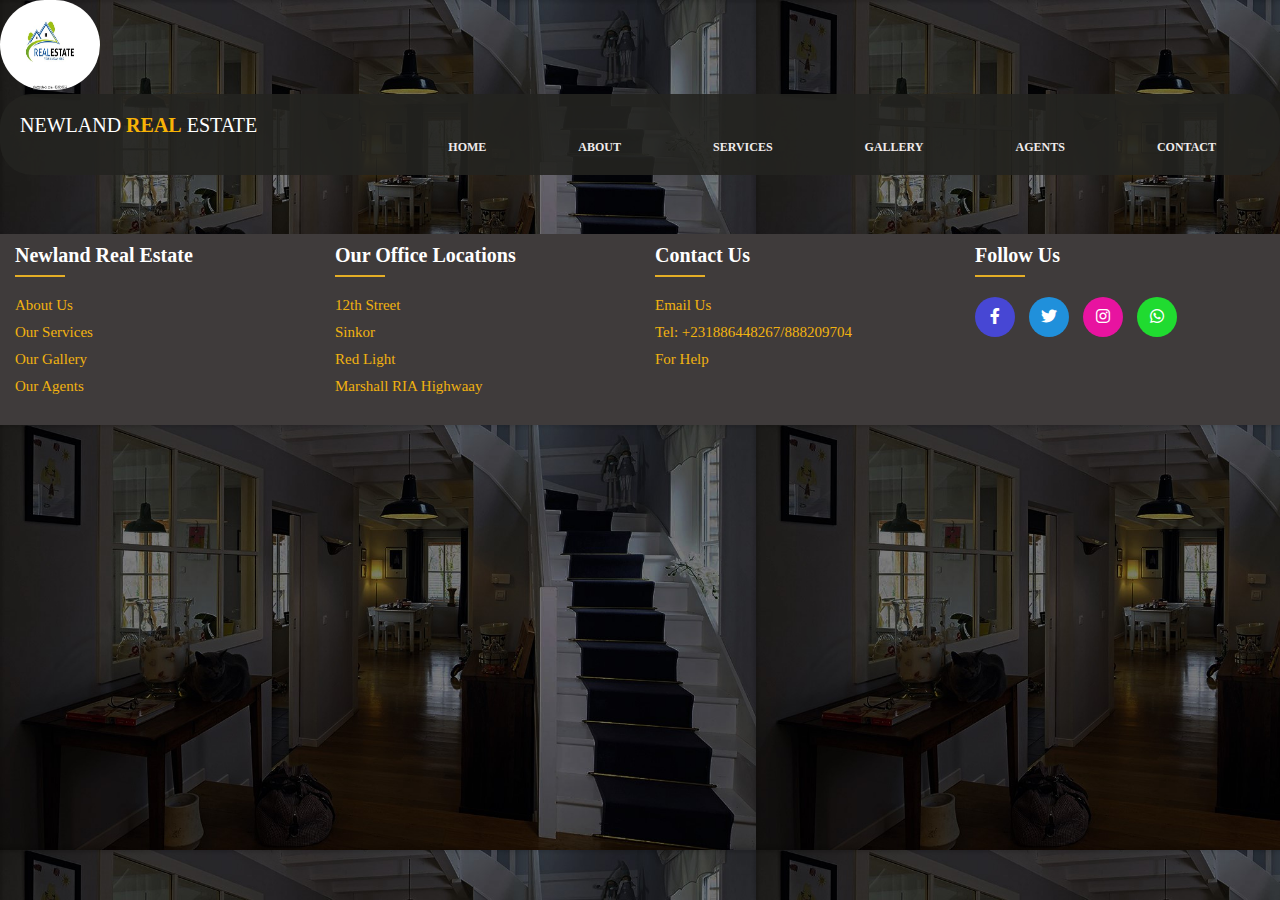
<file: index.html>
<!DOCTYPE html>
<html lang="en">
<head>
    <meta charset="UTF-8">
    <meta http-equiv="X-UA-Compatible" content="IE=edge">
    <meta name="viewport" content="width=device-width, initial-scale=1.0">
    <title>Real Estate Website</title>
    <link rel="stylesheet" href="css/styles.css">
    <link rel="stylesheet" href="https://cdnjs.cloudflare.com/ajax/libs/font-awesome/6.0.0-beta2/css/all.min.css">
</head>
<body>
    <header>
        <!--logo-section-->
        <div class="logo">
            <img src="images/logo.jpg" alt="real estate logo">
        </div>
        <!--menu-section-->
        <div class="menu">
            <div class="brand-name">
                Newland <span>Real</span> Estate
            </div>
            <ul type="none">
                <li><a href="index.html">Home</a></li>
                <li><a href="about.html">About</a></li>
                <li><a href="services.html"> Services</a></li>
                <li><a href="gallery.html"> Gallery</a></li>
                <li><a href="agent.html">Agents</a></li>
                <li><a href="contact.html">Contact</a></li>
            </ul>
        </div>
    </header>
    <main>
        <marquee behavior="scroll" direction="left" scrollamount="15">
            <h3>Find your dream home with affordable price</h3>
        </marquee>
        
    </main>
    <footer class="footer">
        <div class="container">
            <div class="row">
                <div class="footer-col">
                    <h4>Newland Real Estate</h4>
                    <ul>
                        <li><a href="about.html">about us</a></li>
                        <li><a href="services.html">our services</a></li>
                        <li><a href="gallery.html">our gallery</a></li>
                        <li><a href="agent.html">our agents</a></li>
                    </ul>
                </div>
                <div class="footer-col">
                    <h4>our office locations</h4>
                    <ul>
                        <li><a href="">12th Street</a></li>
                        <li><a href="">Sinkor</a></li>
                        <li><a href="">Red Light</a></li>
                        <li><a href="">Marshall RIA Highwaay</a></li>
                    </ul>
                </div>
                <div class="footer-col">
                    <h4>Contact us</h4>
                    <ul>
                        <li><a href="">email us</a></li>
                        <li><a href="">Tel: +231886448267/888209704</a></li>
                        <li><a href="">for help</a></li>
                        <li><a href=""></a></li>
                    </ul>
                </div>
                <div class="footer-col">
                    <h4>follow us</h4>
                    <div class="social-links">
                        <a href="#" id="facebook"><i class="fab fa-facebook-f"></i></a>
                        <a href="#" id="twitter"><i class="fab fa-twitter"></i></a>
                        <a href="#" id="instagram"><i class="fab fa-instagram"></i></a>
                        <a href="#" id="whatsapp"><i class="fab fa-whatsapp"></i></a>
                    </div>
                </div>
            </div>
        </div>
    </footer>
</body>
</html>
</file>
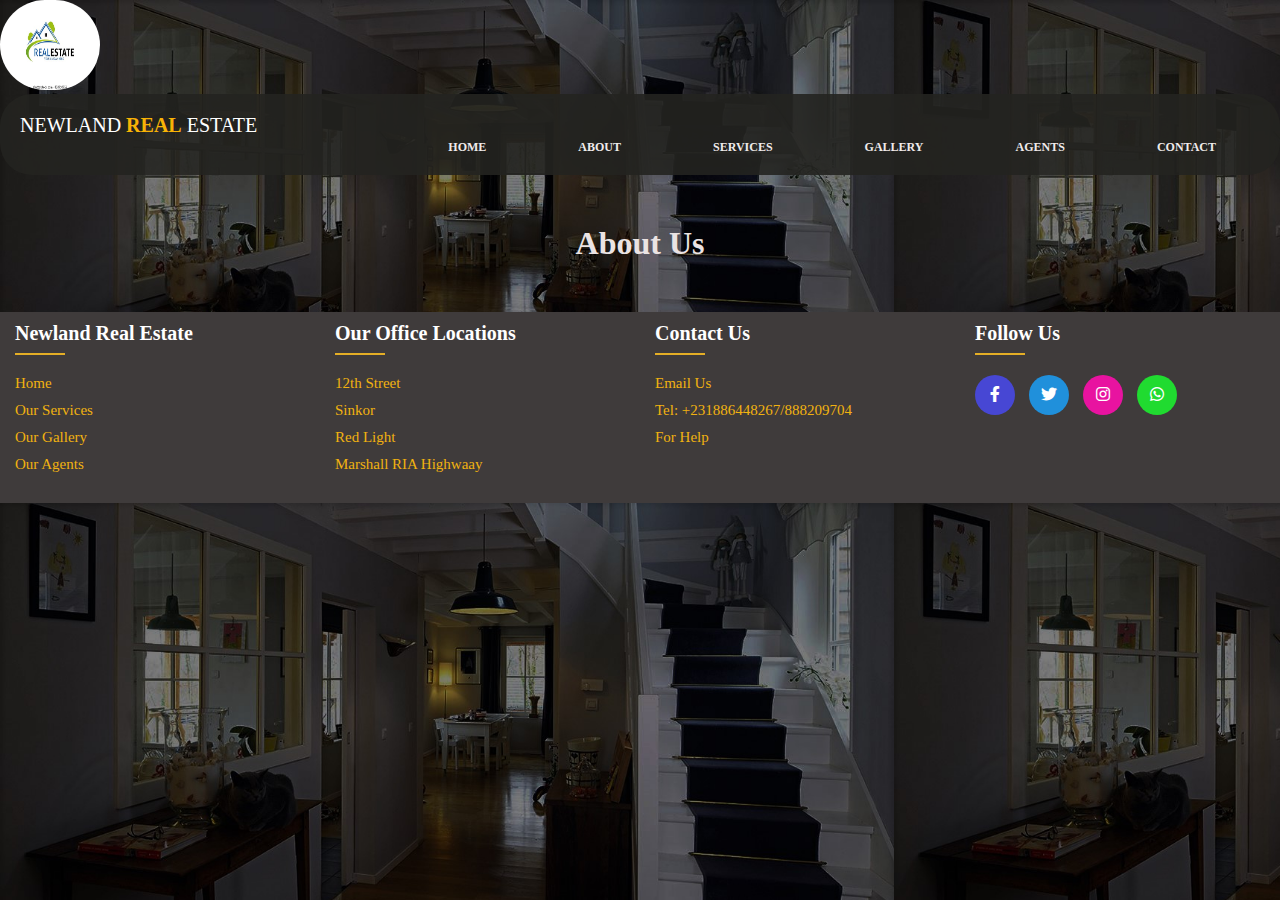
<file: about.html>
<!DOCTYPE html>
<html lang="en">
<head>
    <meta charset="UTF-8">
    <meta http-equiv="X-UA-Compatible" content="IE=edge">
    <meta name="viewport" content="width=device-width, initial-scale=1.0">
    <title>Real Estate Website</title>
    <link rel="stylesheet" href="css/styles.css">
    <link rel="stylesheet" href="https://cdnjs.cloudflare.com/ajax/libs/font-awesome/6.0.0-beta2/css/all.min.css">
</head>
<body>
    <header>
        <!--logo-section-->
        <div class="logo">
            <img src="images/logo.jpg" alt="real estate logo">
        </div>
        <!--menu-section-->
        <div class="menu">
            <div class="brand-name">
                Newland <span>Real</span> Estate
            </div>
            <ul type="none">
                <li><a href="index.html">Home</a></li>
                <li><a href="about.html">About</a></li>
                <li><a href="services.html"> Services</a></li>
                <li><a href="gallery.html"> Gallery</a></li>
                <li><a href="agent.html">Agents</a></li>
                <li><a href="contact.html">Contact</a></li>
            </ul>
        </div>
    </header>
    <main>
        
        <div class="container">
            <h1> About Us </h1>
        </div>
    </main>
    <footer class="footer">
        <div class="container">
            <div class="row">
                <div class="footer-col">
                    <h4>Newland Real Estate</h4>
                    <ul>
                        <li><a href="index.html">home</a></li>
                        <li><a href="services.html">our services</a></li>
                        <li><a href="gallery.html">our gallery</a></li>
                        <li><a href="agent.html">our agents</a></li>
                    </ul>
                </div>
                <div class="footer-col">
                    <h4>our office locations</h4>
                    <ul>
                        <li><a href="#">12th Street</a></li>
                        <li><a href="#">Sinkor</a></li>
                        <li><a href="#">Red Light</a></li>
                        <li><a href="#">Marshall RIA Highwaay</a></li>
                    </ul>
                </div>
                <div class="footer-col">
                    <h4>Contact us</h4>
                    <ul>
                        <li><a href="">email us</a></li>
                        <li><a href="#">Tel: +231886448267/888209704</a></li>
                        <li><a href="#">for help</a></li>
                        <li><a href=""></a></li>
                    </ul>
                </div>
                <div class="footer-col">
                    <h4>follow us</h4>
                    <div class="social-links">
                        <a href="#" id="facebook"><i class="fab fa-facebook-f"></i></a>
                        <a href="#" id="twitter"><i class="fab fa-twitter"></i></a>
                        <a href="#" id="instagram"><i class="fab fa-instagram"></i></a>
                        <a href="#" id="whatsapp"><i class="fab fa-whatsapp"></i></a>
                    </div>
                </div>
            </div>
        </div>
    </footer>
</body>
</html>
</file>
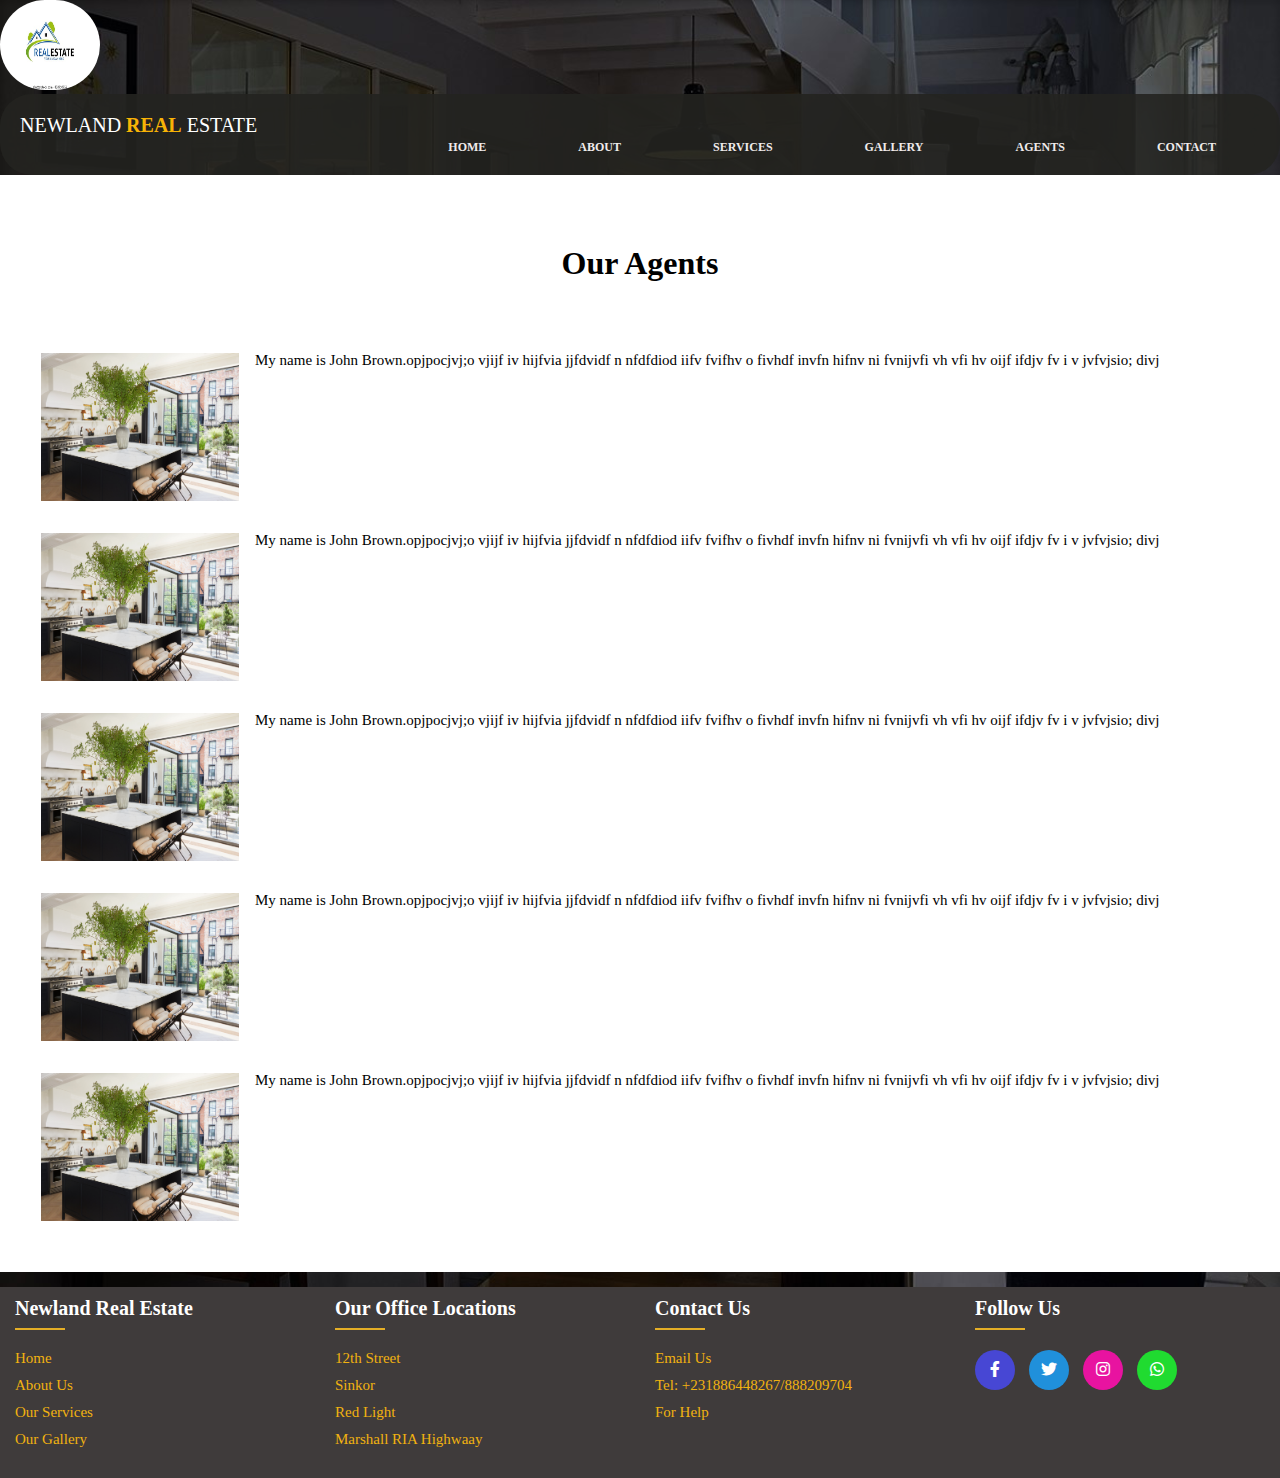
<file: agent.html>
<!DOCTYPE html>
<html lang="en">
<head>
    <meta charset="UTF-8">
    <meta http-equiv="X-UA-Compatible" content="IE=edge">
    <meta name="viewport" content="width=device-width, initial-scale=1.0">
    <title>Real Estate Website</title>
    <link rel="stylesheet" href="css/styles.css">
    <link rel="stylesheet" href="https://cdnjs.cloudflare.com/ajax/libs/font-awesome/6.0.0-beta2/css/all.min.css">
</head>
<body>
    <header>
        <!--logo-section-->
        <div class="logo">
            <img src="images/logo.jpg" alt="real estate logo">
        </div>
        <!--menu-section-->
        <div class="menu">
            <div class="brand-name">
                Newland <span>Real</span> Estate
            </div>
            <ul type="none">
                <li><a href="index.html">Home</a></li>
                <li><a href="about.html">About</a></li>
                <li><a href="services.html"> Services</a></li>
                <li><a href="gallery.html"> Gallery</a></li>
                <li><a href="agent.html">Agents</a></li>
                <li><a href="contact.html">Contact</a></li>
            </ul>
        </div>
    </header>
    <main>
        <div class="agent-container">
            <div class="container">
                <h1 id="agent"> Our Agents </h1>
            </div>
            <div class="agent-box">
                <div class="agent-initial">
                    <img src="images/image40.jpg" alt="photo">
                    <div class="agent-info">
                        <p id="info">
                            My name is John Brown.opjpocjvj;o vjijf iv hijfvia jjfdvidf n nfdfdiod iifv 
                            fvifhv o fivhdf invfn hifnv ni fvnijvfi vh
                            vfi hv oijf ifdjv fv i v jvfvjsio;  divj 
                        </p>
                    </div>
                </div>
                <div class="agent-initial">
                    <img src="images/image40.jpg" alt="photo">
                    <div class="agent-info">
                        <p id="info">
                            My name is John Brown.opjpocjvj;o vjijf iv hijfvia jjfdvidf n nfdfdiod iifv 
                            fvifhv o fivhdf invfn hifnv ni fvnijvfi vh
                            vfi hv oijf ifdjv fv i v jvfvjsio;  divj 
                        </p>
                    </div>
                </div>
                <div class="agent-initial">
                    <img src="images/image40.jpg" alt="photo">
                    <div class="agent-info">
                        <p id="info">
                            My name is John Brown.opjpocjvj;o vjijf iv hijfvia jjfdvidf n nfdfdiod iifv 
                            fvifhv o fivhdf invfn hifnv ni fvnijvfi vh
                            vfi hv oijf ifdjv fv i v jvfvjsio;  divj 
                        </p>
                    </div>
                </div>
                <div class="agent-initial">
                    <img src="images/image40.jpg" alt="photo">
                    <div class="agent-info">
                        <p id="info">
                            My name is John Brown.opjpocjvj;o vjijf iv hijfvia jjfdvidf n nfdfdiod iifv 
                            fvifhv o fivhdf invfn hifnv ni fvnijvfi vh
                            vfi hv oijf ifdjv fv i v jvfvjsio;  divj 
                        </p>
                    </div>
                </div>
                <div class="agent-initial">
                    <img src="images/image40.jpg" alt="photo">
                    <div class="agent-info">
                        <p id="info">
                            My name is John Brown.opjpocjvj;o vjijf iv hijfvia jjfdvidf n nfdfdiod iifv 
                            fvifhv o fivhdf invfn hifnv ni fvnijvfi vh
                            vfi hv oijf ifdjv fv i v jvfvjsio;  divj 
                        </p>
                    </div>
                </div>
            </div>
        </div>
    </main>
    <footer class="footer">
        <div class="container">
            <div class="row">
                <div class="footer-col">
                    <h4>Newland Real Estate</h4>
                    <ul>
                        <li><a href="index.html">home</a></li>
                        <li><a href="about.html">about us</a></li>
                        <li><a href="services.html">our services</a></li>
                        <li><a href="gallery.html">our gallery</a></li>
                    </ul>
                </div>
                <div class="footer-col">
                    <h4>our office locations</h4>
                    <ul>
                        <li><a href="">12th Street</a></li>
                        <li><a href="">Sinkor</a></li>
                        <li><a href="">Red Light</a></li>
                        <li><a href="">Marshall RIA Highwaay</a></li>
                    </ul>
                </div>
                <div class="footer-col">
                    <h4>Contact us</h4>
                    <ul>
                        <li><a href="">email us</a></li>
                        <li><a href="">Tel: +231886448267/888209704</a></li>
                        <li><a href="">for help</a></li>
                        <li><a href=""></a></li>
                    </ul>
                </div>
                <div class="footer-col">
                    <h4>follow us</h4>
                    <div class="social-links">
                        <a href="#" id="facebook"><i class="fab fa-facebook-f"></i></a>
                        <a href="#" id="twitter"><i class="fab fa-twitter"></i></a>
                        <a href="#" id="instagram"><i class="fab fa-instagram"></i></a>
                        <a href="#" id="whatsapp"><i class="fab fa-whatsapp"></i></a>
                    </div>
                </div>
            </div>
        </div>
    </footer>
</body>
</html>
</file>
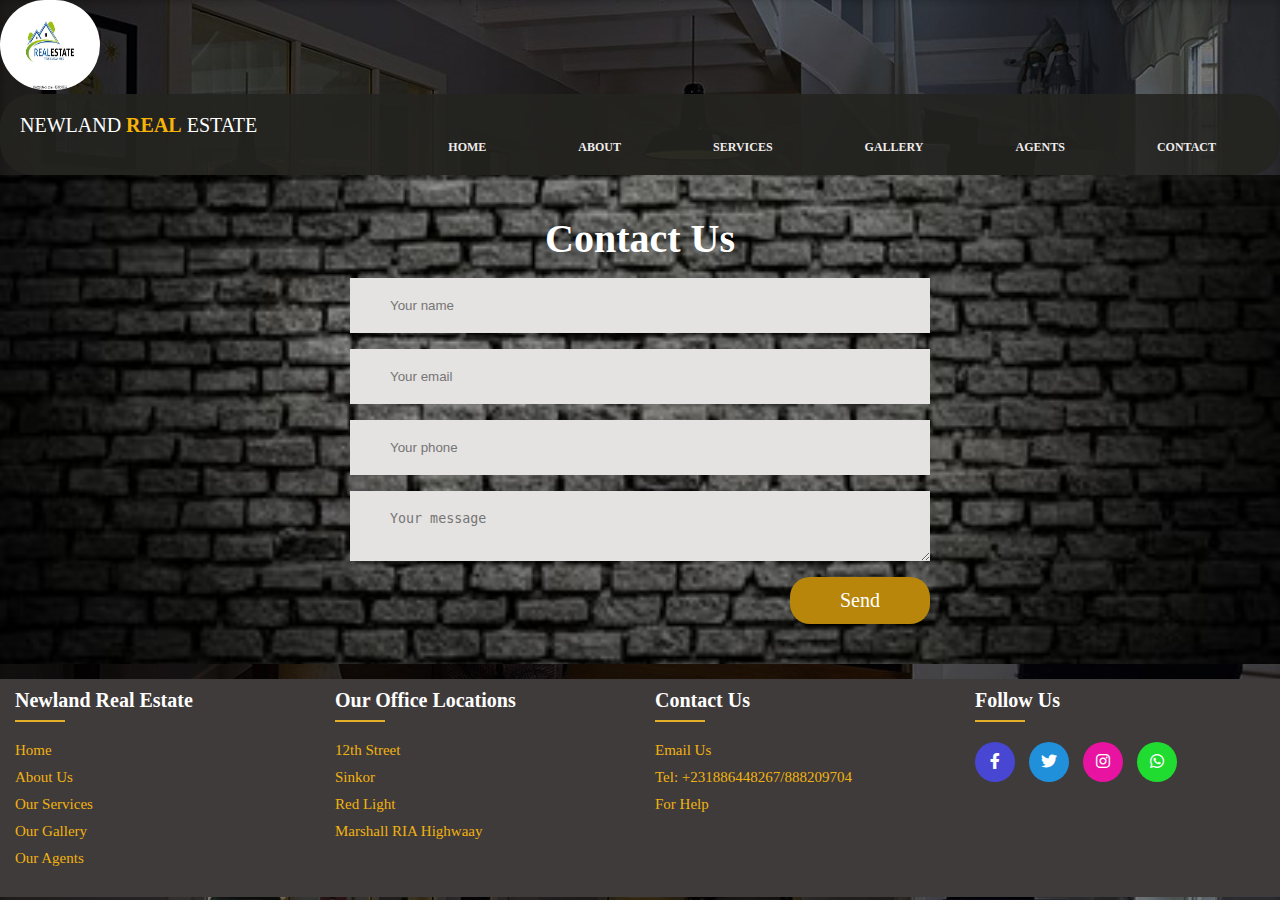
<file: contact.html>
<!DOCTYPE html>
<html lang="en">
<head>
    <meta charset="UTF-8">
    <meta http-equiv="X-UA-Compatible" content="IE=edge">
    <meta name="viewport" content="width=device-width, initial-scale=1.0">
    <title>Real Estate Website</title>
    <link rel="stylesheet" href="css/styles.css">
    <link rel="stylesheet" href="https://cdnjs.cloudflare.com/ajax/libs/font-awesome/6.0.0-beta2/css/all.min.css">
</head>
<body>
    <header>
        <!--logo-section-->
        <div class="logo">
            <img src="images/logo.jpg" alt="real estate logo">
        </div>
        <!--menu-section-->
        <div class="menu">
            <div class="brand-name">
                Newland <span>Real</span> Estate
            </div>
            <ul type="none">
                <li><a href="index.html">Home</a></li>
                <li><a href="about.html">About</a></li>
                <li><a href="services.html"> Services</a></li>
                <li><a href="gallery.html"> Gallery</a></li>
                <li><a href="agent.html">Agents</a></li>
                <li><a href="contact.html">Contact</a></li>
            </ul>
        </div>
    </header>
    <main>
        <div class="contact-section">
            <h4>Contact Us</h4>
            <div class="border"></div>
            <form  class="contact-form" action="contact.html" method="post">
                <input type="text" class="contact-form-text" placeholder="Your name">
                <input type="email" class="contact-form-text" placeholder="Your email">
                <input type="text" class="contact-form-text" placeholder="Your phone">
                <textarea class="contact-form-text" placeholder="Your message"></textarea>
                <input type="submit" class="contact-form-btn" value="Send">
            </form>
        </div>

    </main>
    <footer class="footer">
        <div class="container">
            <div class="row">
                <div class="footer-col">
                    <h4>Newland Real Estate</h4>
                    <ul>
                        <li><a href="index.html">home</a></li>
                        <li><a href="about.html">about us</a></li>
                        <li><a href="services.html">our services</a></li>
                        <li><a href="gallery.html">our gallery</a></li>
                        <li><a href="agent.html">our agents</a></li>
                    </ul>
                </div>
                <div class="footer-col">
                    <h4>our office locations</h4>
                    <ul>
                        <li><a href="">12th Street</a></li>
                        <li><a href="">Sinkor</a></li>
                        <li><a href="">Red Light</a></li>
                        <li><a href="">Marshall RIA Highwaay</a></li>
                    </ul>
                </div>
                <div class="footer-col">
                    <h4>Contact us</h4>
                    <ul>
                        <li><a href="">email us</a></li>
                        <li><a href="">Tel: +231886448267/888209704</a></li>
                        <li><a href="">for help</a></li>
                        <li><a href=""></a></li>
                    </ul>
                </div>
                <div class="footer-col">
                    <h4>follow us</h4>
                    <div class="social-links">
                        <a href="#" id="facebook"><i class="fab fa-facebook-f"></i></a>
                        <a href="#" id="twitter"><i class="fab fa-twitter"></i></a>
                        <a href="#" id="instagram"><i class="fab fa-instagram"></i></a>
                        <a href="#" id="whatsapp"><i class="fab fa-whatsapp"></i></a>
                    </div>
                </div>
            </div>
        </div>
    </footer>
</body>
</html>
</file>
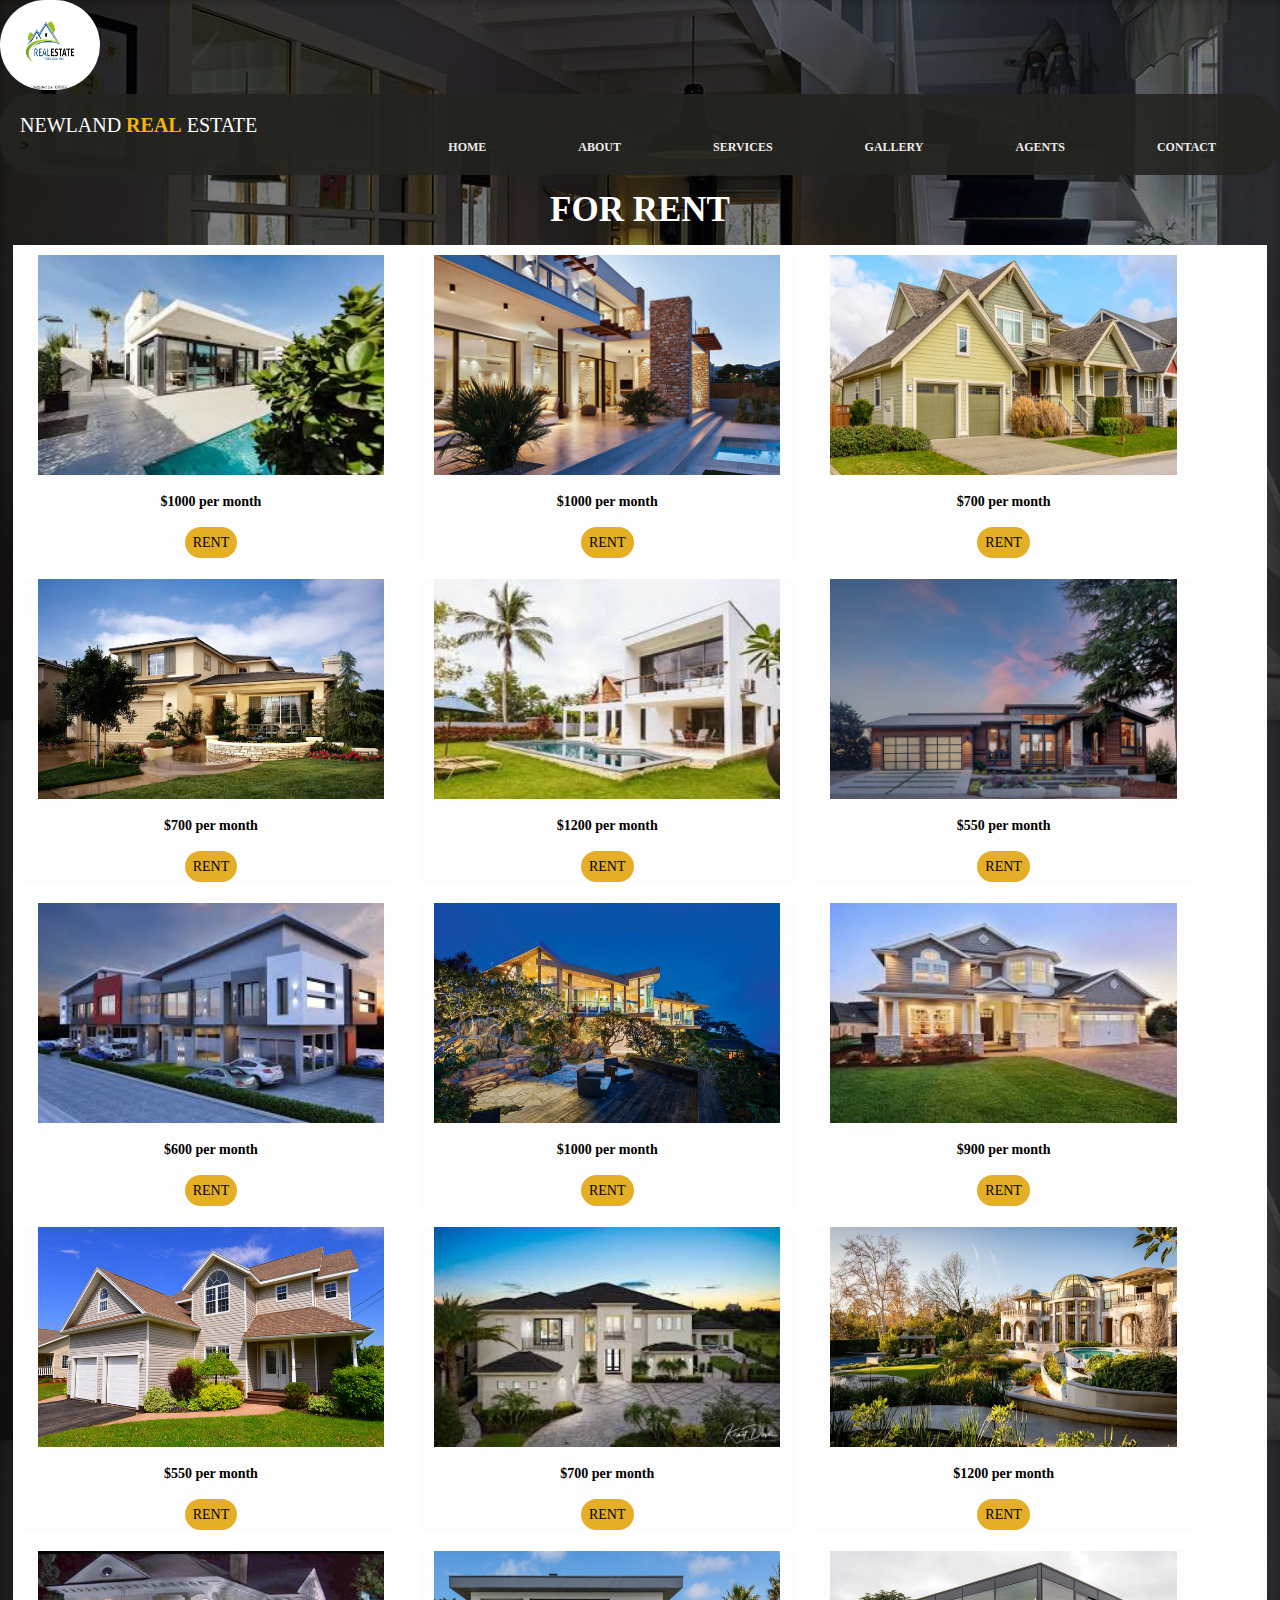
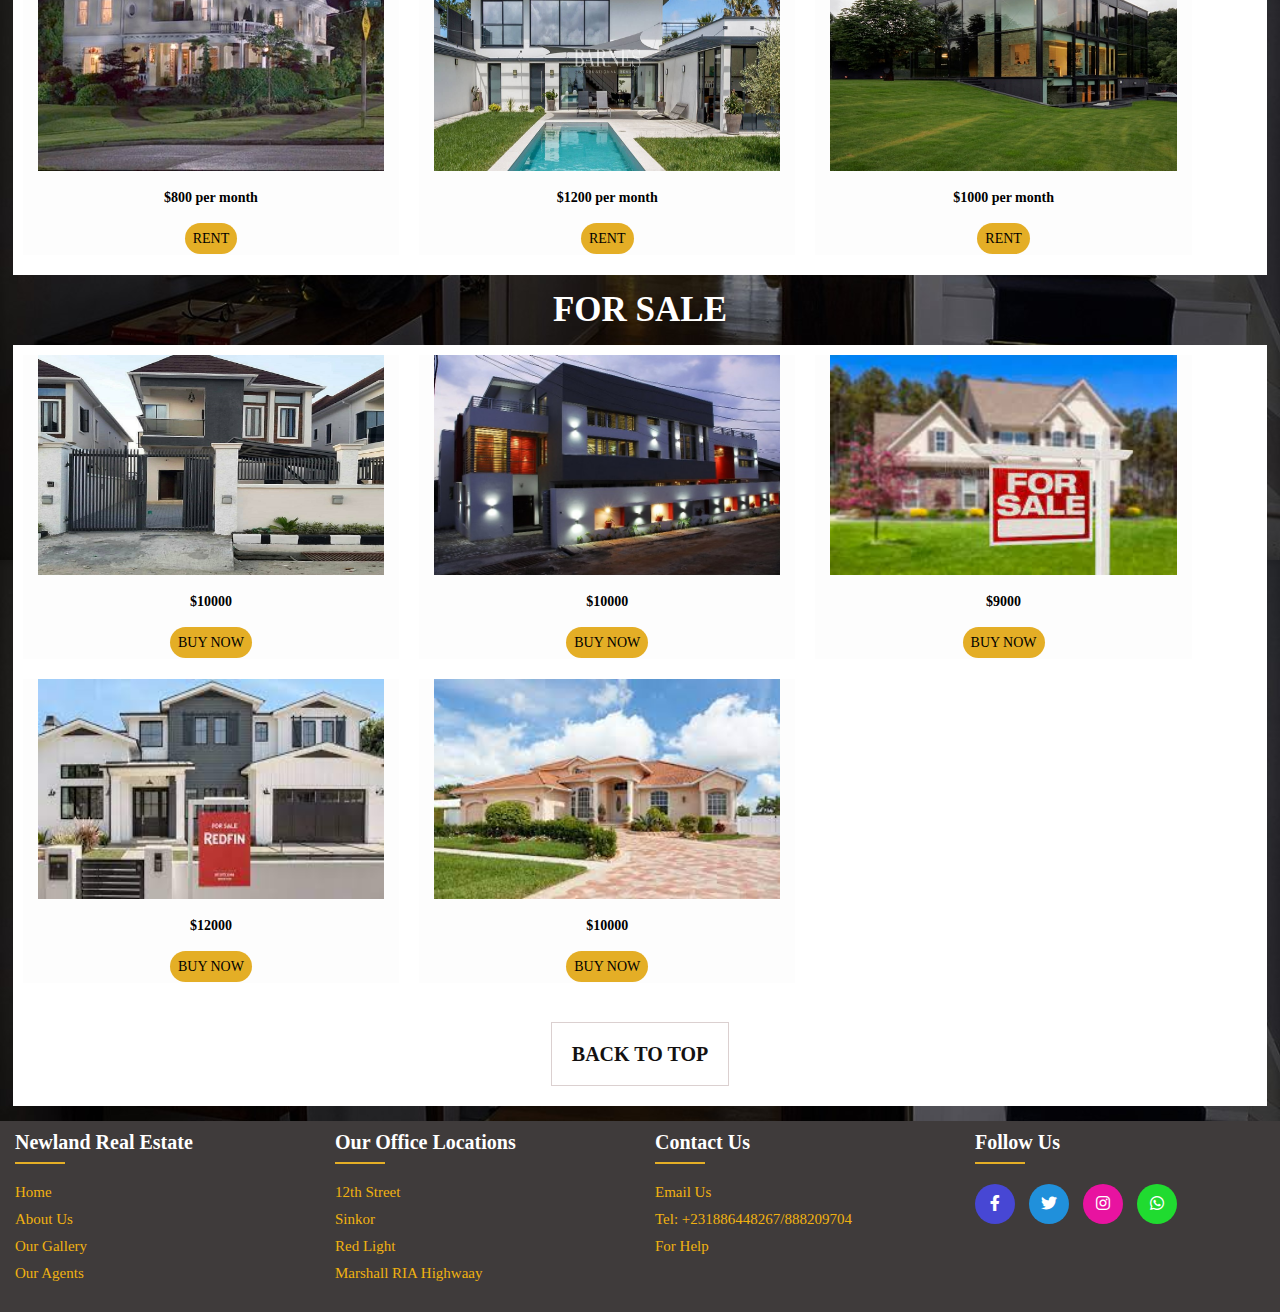
<file: services.html>
<!DOCTYPE html>
<html lang="en">
<head>
    <meta charset="UTF-8">
    <meta http-equiv="X-UA-Compatible" content="IE=edge">
    <meta name="viewport" content="width=device-width, initial-scale=1.0">
    <title>Real Estate Website</title>
    <link rel="stylesheet" href="css/styles.css">
    <link rel="stylesheet" href="https://cdnjs.cloudflare.com/ajax/libs/font-awesome/6.0.0-beta2/css/all.min.css">
</head>
<body>
    <header>
        <!--logo-section-->
        <div class="logo">
            <img src="images/logo.jpg" alt="real estate logo">
        </div>
        <!--menu-section-->
        <div class="menu">
            <div class="brand-name">
                Newland <span>Real</span> Estate
            </div>
            <ul type="none">
                <li><a href="index.html">Home</a></li>
                <li><a href="about.html">About</a></li>
                <li><a href="services.html"> Services</a></li>
                <li><a href="gallery.html"> Gallery</a></li>
                <li><a href="agent.html">Agents</a></li>
                <li><a href="contact.html">Contact</a></li>
            </ul>>
            </ul>
        </div>
    </header>
    <main>
        <h2 id="C4">For rent</h2>
            <div class="showcase">
                <div class="row">
                    <div class="box">
                        <img src="images/image13.jpg" alt="">
                        <div class="desc">$1000 per month</div>
                        <div class="btn">
                            <a href="">RENT</a>
                        </div> 
                    </div>
                    <div class="box">
                        <img src="images/image7.jpg" alt="">
                        <div class="desc">$1000 per month</div>
                        <div class="btn">
                            <a href="">RENT</a>
                        </div>   
                    </div>
                    <div class="box">
                        <img src="images/image8.jpg" alt="">
                        <div class="desc">$700 per month</div>
                        <div class="btn">
                            <a href="">RENT</a>
                        </div>   
                    </div>
                    <div class="box">
                        <img src="images/image9.webp" alt="">
                        <div class="desc">$700 per month</div>
                        <div class="btn">
                            <a href="">RENT</a>
                        </div>   
                    </div>
                    <div class="box">
                        <img src="images/image19.jpg" alt="">
                        <div class="desc">$1200 per month</div>
                        <div class="btn">
                            <a href="">RENT</a>
                        </div>   
                    </div>
                    <div class="box">
                        <img src="images/image20.jpg" alt="">
                        <div class="desc">$550 per month</div>
                        <div class="btn">
                            <a href="">RENT</a>
                        </div>   
                    </div>
                    <div class="box">
                        <img src="images/image21.jpg" alt="">
                        <div class="desc">$600 per month</div>
                        <div class="btn">
                            <a href="">RENT</a>
                        </div>   
                    </div>
                    <div class="box">
                        <img src="images/image22.jpg" alt="">
                        <div class="desc">$1000 per month</div> 
                        <div class="btn">
                            <a href="">RENT</a>
                        </div>  
                    </div>
                    <div class="box">
                        <img src="images/image23.jpg" alt="">
                        <div class="desc">$900 per month</div> 
                        <div class="btn">
                            <a href="">RENT</a>
                        </div> 
                    </div>
                    <div class="box">
                        <img src="images/image24.jpg" alt="">
                        <div class="desc">$550 per month</div> 
                        <div class="btn">
                            <a href="">RENT</a>
                        </div> 
                    </div>
                    <div class="box">
                        <img src="images/image25.jpg" alt="">
                        <div class="desc">$700 per month</div> 
                        <div class="btn">
                            <a href="">RENT</a>
                        </div> 
                    </div>
                    <div class="box">
                        <img src="images/image26.jpg" alt="">
                        <div class="desc">$1200 per month</div> 
                        <div class="btn">
                            <a href="">RENT</a>
                        </div>
                    </div>
                    <div class="box">
                        <img src="images/image27.jpg" alt="">
                        <div class="desc">$800 per month</div> 
                        <div class="btn">
                            <a href="">RENT</a>
                        </div> 
                    </div>
                    <div class="box">
                        <img src="images/image28.jpg" alt="">
                        <div class="desc">$1200 per month</div> 
                        <div class="btn">
                            <a href="">RENT</a>
                        </div>
                    </div>
                    <div class="box">
                        <img src="images/image35.jpg" alt="">
                        <div class="desc">$1000 per month</div> 
                        <div class="btn">
                            <a href="">RENT</a>
                        </div> 
                    </div>
                </div>
            </div>
            
        <h2>For sale</h2>
        <div class="showcase">
            <div class="row">
                <div class="box">
                    <img src="images/image12.jpg" alt="">
                    <div class="desc">$10000</div>
                    <div class="btn">
                        <a href="">Buy Now</a>
                    </div>  
                </div>
                <div class="box">
                    <img src="images/image14.jpg" alt="">
                    <div class="desc">$10000</div>
                    <div class="btn">
                        <a href="">Buy Now</a>
                    </div>  
                </div>
                <div class="box">
                    <img src="images/image15.jpg" alt="">
                    <div class="desc">$9000</div>
                    <div class="btn">
                        <a href="">Buy Now</a>
                    </div>  
                </div>
                <div class="box">
                    <img src="images/image16.jpg" alt="">
                    <div class="desc">$12000</div>
                    <div class="btn">
                        <a href="">Buy Now</a>
                    </div>  
                </div>
                <div class="box">
                    <img src="images/image17.jpg" alt="">
                    <div class="desc">$10000</div>
                    <div class="btn">
                        <a href="">Buy Now</a>
                    </div>  
                </div>
            </div>
            <div class="bookmark">
                <a href="#C4">Back to top</a>
            </div>
        </div>
    </main>
    <footer class="footer">
        <div class="container">
            <div class="row">
                <div class="footer-col">
                    <h4>Newland Real Estate</h4>
                    <ul>
                        <li><a href="index.html">Home</a></li>
                        <li><a href="about.html">About us</a></li>
                        <li><a href="gallery.html">our gallery</a></li>
                        <li><a href="agent.html">our agents</a></li>
                    </ul>
                </div>
                <div class="footer-col">
                    <h4>our office locations</h4>
                    <ul>
                        <li><a href="">12th Street</a></li>
                        <li><a href="">Sinkor</a></li>
                        <li><a href="">Red Light</a></li>
                        <li><a href="">Marshall RIA Highwaay</a></li>
                    </ul>
                </div>
                <div class="footer-col">
                    <h4>Contact us</h4>
                    <ul>
                        <li><a href="">email us</a></li>
                        <li><a href="">Tel: +231886448267/888209704</a></li>
                        <li><a href="">for help</a></li>
                        <li><a href=""></a></li>
                    </ul>
                </div>
                <div class="footer-col">
                    <h4>follow us</h4>
                    <div class="social-links">
                        <a href="#" id="facebook"><i class="fab fa-facebook-f"></i></a>
                        <a href="#" id="twitter"><i class="fab fa-twitter"></i></a>
                        <a href="#" id="instagram"><i class="fab fa-instagram"></i></a>
                        <a href="#" id="whatsapp"><i class="fab fa-whatsapp"></i></a>
                    </div>
                </div>
            </div>
        </div>
    </footer>
</body>
</html>
</file>
<file: css/styles.css>
* {
    padding: 0;
    margin: 0;
    box-sizing: border-box;
}

body {
    background: url(../images/image64.jpg);
    background-repeat: repeat;
    background-size: contain;
    position: relative;
    overflow-x: hidden;
}


.container {
    max-width: 100%;
    /*background-color: red;*/
    margin: auto;
}

ul {
    list-style: none;
}

.row {
    display: flex;
    flex-wrap: wrap;
    margin-bottom: 10px ;
}

.footer {
    background-color:rgb(63, 59, 59);
    padding: 10px 0;
    margin-top: 15px;
}

.footer-col {
    width: 25%;
    padding: 0 15px;
}

.footer-col h4 {
    color: #ffffff;
    margin-bottom: 30px;
    text-transform: capitalize;
    font-size: 20px;
    font-weight: 600;
    position: relative;
}

.footer-col h4::before {
    content: '';
    position: absolute;
    left: 0;
    bottom: -10px;
    background-color: rgb(228, 174, 38);
    height: 2px;
    box-sizing: border-box;
    width: 50px;
}

.footer-col ul li{
    margin-bottom: 10px;
}

.footer-col ul li a{
    font-size: 15px;
    text-transform: capitalize;
    color: rgb(241, 178, 16);
    text-decoration: none;
    font-weight: 300;
    display: block;
    transition: all 0.3s ease;
}

.footer-col ul li a:hover {
    color: #fffdfd;
    padding-left: 8px;
}

.footer-col .social-links a{
    display: inline-block;
    height: 40px;
    width: 40px;
    background-color: rgba(255, 255, 255, 0.2);
    margin:0 10px 10px 0;
    line-height: 40px;
    text-align: center;
    border-radius: 50%;
    color: #ffffff;
}

.footer-col .social-links a:hover {
    background-color: #ffffff;
    color: #24262b;
}
#facebook {
    background-color: rgb(71, 71, 212);
    color: #ffffff;
} 
#twitter {
    background-color: rgb(32, 144, 219);
    color: #ffffff;
}
#instagram {
    background-color: rgba(247, 15, 169, 0.918);
    color: #ffffff;
}
#whatsapp {
    background-color: rgb(32, 219, 48);
    color: #ffffff;
}
/*responsive*/
@media(max-width: 767px) {
    .footer-col {
        width: 50%;
        margin-bottom: 30px;
    }
}

@media(max-width: 574px) {
    .footer-col {
        width: 100%;
    }
}



/*Header start*/
.logo img{
    width: 100px;
    height: 90px;
    border-radius: 10rem;
}

header {
    width: 100%;
}
header .menu .brand-name {
    font-size: 20px;
    text-transform: uppercase;
    font-family: cursive;
    color: #fff;
}
header .menu .brand-name span {
    color: rgb(248, 179, 6);
    font-weight: bold;
}
.menu {
    background-color: rgba(36, 35, 32, 0.9);
    padding: 20px;
    overflow: hidden;
    border-radius: 2rem;
}

.menu ul{
    float: right;
    /*margin-right: 20px;*/
}

.menu ul li {
    display: inline-block;
    line-height: 8opx;
    margin: 0 20px;
}
.menu ul li a {
    color: rgb(240, 235, 235);
    text-decoration: none;
    padding: 16px 14px;
    font-size: 12px;
    font-weight: bold;
    font-family: cursive;
    margin: 0 10px;  
    text-transform: uppercase;
    border-radius: 5rem; 
}

.menu ul li a:hover {
    background-color: rgb(248, 179, 6);
    color: rgb(10, 10, 10);
    transition: 0.5s;
}

@media only screen and (max-width: 1000px){
    .logo img{
        width: 100px;
        height: 50px;
        border-radius: 10rem;
    }
    
    header .menu .brand-name {
        font-size: 18px;
        text-transform: uppercase;
        font-family: cursive;
        color: #fff;
    }
    header .menu .brand-name span {
        color: rgb(248, 179, 6);
        font-weight: bold;
    }
    .menu {
        background-color: rgba(36, 35, 32, 0.9);
        padding: 10px;
        overflow: hidden;
        border-radius: 2rem;
    }
    
    .menu ul{
        float: right;
        margin-right: 12px;
    }
    
    .menu ul li {
        display: inline-block;
        line-height: 80px;
        margin: 0 10px;
    }
    .menu ul li a {
        color: rgb(240, 235, 235);
        text-decoration: none;
        padding: 10px 8px;
        font-size: 10px;
        font-weight: bold;
        font-family: cursive;
        margin: 0 5px;  
        text-transform: uppercase;
        border-radius: 3rem; 
    }

    .menu ul li a:hover {
        background-color: rgb(248, 179, 6);
        color: rgb(10, 10, 10);
        transition: 0.5s;
    }
}

@media only screen and (max-width: 660px){
    .logo img{
        width: 100px;
        height: 50px;
        border-radius: 10rem;
    }
    
    header .menu .brand-name {
        font-size: 15px;
        text-transform: uppercase;
        font-family: cursive;
        color: #fff;
    }
    header .menu .brand-name span {
        color: rgb(248, 179, 6);
        font-weight: bold;
    }
    .menu {
        background-color: rgba(36, 35, 32, 0.9);
        padding: 8px;
        overflow: hidden;
        border-radius: 2rem;
    }
    
    .menu ul{
        float: right;
        margin-right: 10px;
    }
    
    .menu ul li {
        display: inline-block;
        line-height: 80px;
        margin: 0 8px;
    }
    .menu ul li a {
        color: rgb(240, 235, 235);
        text-decoration: none;
        padding: 8px 6px;
        font-size: 8px;
        font-weight: bold;
        font-family: cursive;
        margin: 0 5px;  
        text-transform: uppercase;
        border-radius: 3rem; 
    }

    .menu ul li a:hover {
        background-color: rgb(248, 179, 6);
        color: rgb(10, 10, 10);
        transition: 0.5s;
    }
}

/*Home-section start*/

marquee {
    color: rgb(248, 179, 6);
    text-transform: uppercase;
    font-family: cursive;
    font-weight: bold;
    text-align: center;
    font-size: 30px;
}


/*Home-section end*/

/*About-section start*/
h1 {
    color: rgb(235, 227, 227);
    /*background-color: rgba(75, 70, 70, 0.5);*/
    font-family: cursive;
    margin: 30px 42%;
    padding: 20px 0px ;
    text-align: center;
}


/*About-section end*/

/*Service-section start*/
h2 {
    color: #fff;
    font-family: cursive;
    text-align: center;
    text-transform: uppercase;
    font-weight: bold;
    font-size: 40px;
    margin: 15px;
}

.showcase {
    background-color: rgb(255, 255, 255);
    max-width: 98%;
    height: auto;
    margin: auto;
    overflow: hidden;
    justify-content: space-evenly;
    display: flex;
    flex-wrap: wrap;
    
}

.showcase .box {
    width: 30%;
    padding: 0 15px;
    margin: 10px;
    /*border: 1px solid #ccc;*/
    /*float: left;*/
    /*width: 410px;*/
    height: 410PX;
    background-color: rgb(253, 253, 253);
}

.box img {
    width: 100%;
    height: 300px;
}

.showcase .box .desc {
    padding: 15px;
    text-align: center;
}

.bookmark {
    text-align: center;
    margin: 20px;
    padding: 20px;
}
.bookmark a {
    color: rgb(19, 17, 17);
    background-color: rgb(255, 255, 255);
    font-family: cursive;
    font-size: 20px;
    font-weight: bold;
    text-decoration: none;
    text-transform: uppercase;
    padding: 20px;
    border: 1px solid rgb(219, 208, 208);
}
.bookmark a:hover {
    color: rgb(27, 26, 26);
    background-color: rgb(248, 179, 6);
    font-weight: bold;
}

.showcase .box .desc {
    color: black;
    font-size: 20px;
    font-weight: bold;
    font-family: cursive;
}
.showcase .box .btn {
    width: auto;
    text-align: center;
    margin: auto;
}

.showcase .box .btn a {
    background-color: rgb(228, 174, 38);
    color: black;
    border-radius: 2rem;
    text-decoration: none;
    text-transform: uppercase;
    font-family: cursive;
    font-size: 20px;
    padding: 10px;
}

.showcase .box .btn a:hover {
    background-color: black;
    color: white;
}
@media only screen and (min-width: 1530px) {
    .showcase .box {
        width: 32%;
    }
}

@media only screen and (max-width: 1300px){
    h2 {
        font-size: 35px;
    }
    .showcase .box {
        width: 30%;
        height: auto;
    }
    
    .box img {
        width: 100%;
        height: 220px;
    }
    
    .showcase .box .desc {
        padding: 15px;
        text-align: center;
    }
    
    .showcase .box .desc {
        font-size: 14px;
    }
    .showcase .box .btn {
        margin: 8px 30px;
    }
    
    .showcase .box .btn a {
        font-size: 14px;
        padding: 8px;
    }
    
}

@media only screen and (max-width: 670px){
    .showcase .box {
        width: 45%;
        height: auto;
    }
    .box img {
        width: 100%;
        height: 180px;
    }

}

@media only screen and (max-width: 420px){
    .showcase .box {
        width: 100%;
        height: auto;
    }
    .box img {
        width: 100%;
        height: 250px;
    }
}
/*Service-section end*/
/*gallery-section start*/

.gallery {
    width: 100%;
    height: auto;
    background-color: #ffffff;
    margin: auto;
    padding: 15px;
}

.gallery-box {
    width: auto;
    height: auto;
    /*background-color: red;*/
    margin: auto;
    margin-bottom: 15px;
    display: flex;
    flex-wrap: wrap;
}

.gallery-box img {
    width: 30%;
    height: 320px;
    margin: 10px;
    padding: 5px;
    /*float: right;*/
}

.gallery-box .case {
    margin: auto;
    padding: 10px;
}

.gallery-box .case h3 {
    color:rgb(34, 29, 29);
    text-align: center;
    font-family: cursive;
    font-size: 30px;
    font-weight: bold;
}
#para-gallery {
    font-family: cursive;
    font-size: 17px;
    margin: auto;
    padding: auto;
}


@media only screen and (min-width: 1600px) {
    .gallery-box img {
        width: 100%;
        height: 1000px;
    }    
}

@media only screen and (max-width: 440px) {
    .gallery-box img {
        width: 100%;
        height: 250px;
    }    
}
@media only screen and (max-width: 800px) {
    .gallery-box img {
        width: 90%;
        height: 350px;
    }    
}
/*gallery-section end*/

/*agent-section start*/
.agent-container {
    width: 100%;
    height: auto;
    margin: auto;
    padding: 20px;
    background-color: #ffffff;
}

#agent {
    color: black;
}

.agent-box {
    width: 100%;
    height: auto;
    margin: auto;
    padding: 10px;
    /*background-color: red;*/
}

.agent-initial {
    width: 100%;
    height: auto;
    /*background-color: rgb(241, 178, 16);*/
    margin-bottom: 10px;
    display: flex;
    flex-wrap: wrap;
    padding: 10px;
}

.agent-initial img {
    width: 200px;
    height: 150px;
    border: 1px solid #fff;
}

.agent-info {
    /*background-color: black;*/
    width: auto;
    height: 150px;
    margin-left: 15px;
}

#info {
    font-family: cursive;
    font-size: 15px;
}









/*agent-section end*/
/*Contact section start*/
.contact-section {
    background: url(../images/bg.jpg) no-repeat center;
    background-size: cover;
    padding: 40px 0;
}

.contact-section h4 {
    text-align: center;
    color: #fff;
    font-family: cursive;
    font-size: 40px;
    font-weight: bold;
}

.contact-form {
    max-width: 600px;
    margin: auto;
    padding: 0 10px;
    overflow: hidden;
}

.contact-form-text {
    display: block;
    width: 100%;
    box-sizing: border-box;
    margin: 16px 0;
    border: 0;
    background: rgb(229, 226, 226);
    padding: 20px 40px;
    outline: none;
    color: #000;
    transition: o.5s;
}

.contact-form-text:focus {
    box-shadow: 0 0 10px 4px darkgoldenrod;
}

textarea .contact-form-text {
    resize: none;
    height: 120px;
}

.contact-form-btn {
    float: right;
    border: 0;
    background: darkgoldenrod;
    color: #fff;
    padding: 12px 50px;
    border-radius: 20px;
    cursor: pointer;
    transition: 0.5s;
    font-family: cursive;
    font-size: 20px;
}

.contact-form-btn:hover {
    background: #fff;
    color: #000;
    font-family: cursive;
    font-size: 20px;
}

/*Contact section end*/
</file>
